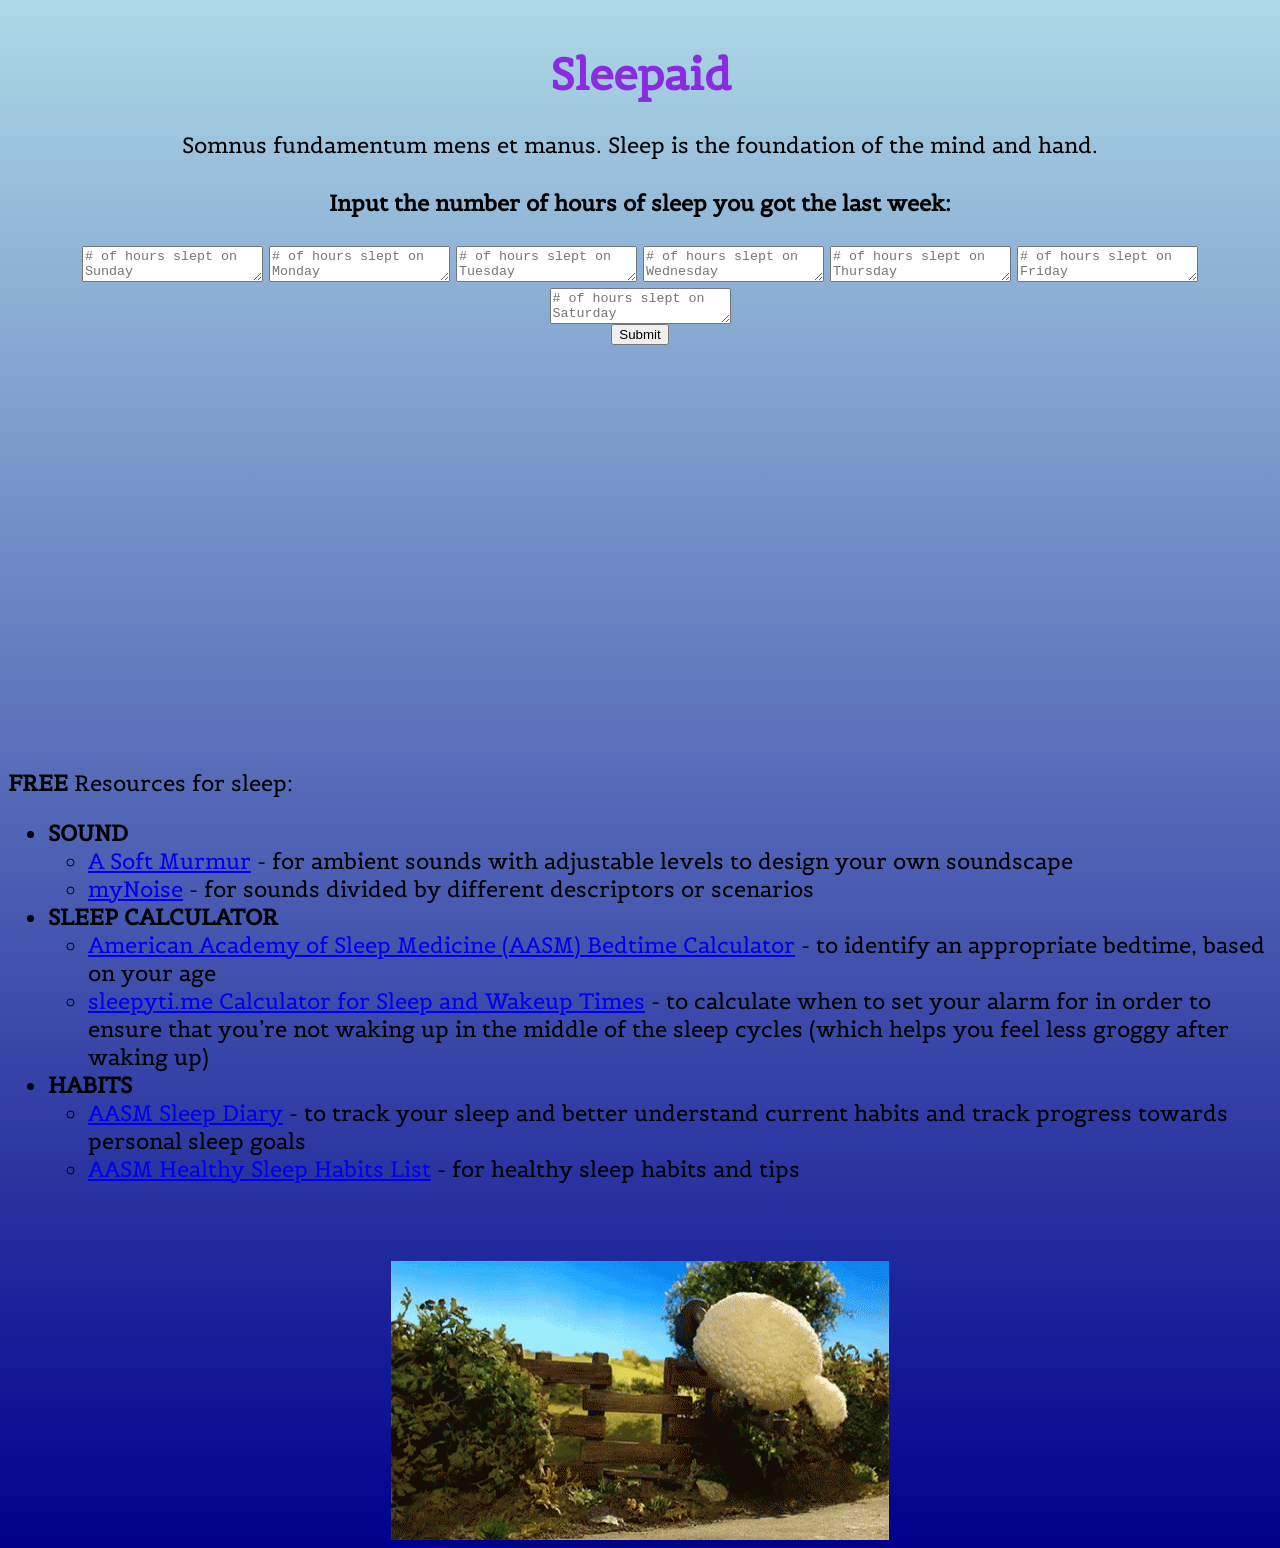
<file: index.html>
<html>
<head>
<title>SleepAid</title>
<link rel="stylesheet" type="text/css" href="sitecss.css">
<link rel="stylesheet" href="https://fonts.googleapis.com/css?family=Belgrano">
<link rel="stylesheet" href="https://cdnjs.cloudflare.com/ajax/libs/font-awesome/4.7.0/css/font-awesome.min.css">
<script src="https://code.jquery.com/jquery-3.5.1.min.js"></script>
<script src="script.js"></script>

</head>
<body>

<center>
<h1>Sleepaid</h1>

<p>Somnus fundamentum mens et manus. Sleep is the foundation of the mind and hand.</p>
  
<h4>Input the number of hours of sleep you got the last week:</h4>
<form>
  <textarea class="form-control" id="sleep-1" placeholder="# of hours slept on Sunday"></textarea>
  <textarea class="form-control" id="sleep-2" placeholder="# of hours slept on Monday"></textarea>
  <textarea class="form-control" id="sleep-3" placeholder="# of hours slept on Tuesday"></textarea>
  <textarea class="form-control" id="sleep-4" placeholder="# of hours slept on Wednesday"></textarea>
  <textarea class="form-control" id="sleep-5" placeholder="# of hours slept on Thursday"></textarea>
  <textarea class="form-control" id="sleep-6" placeholder="# of hours slept on Friday"></textarea>
  <textarea class="form-control" id="sleep-7" placeholder="# of hours slept on Saturday"></textarea><br>
  <button type="button" id="submit-button"> Submit</button>
</form>
</center>

<center>
<iframe src="https://open.spotify.com/embed/playlist/6X7wz4cCUBR6p68mzM7mZ4" width="100%" height="380" frameBorder="0" allowtransparency="true" allow="encrypted-media"></iframe>
</center>
  
<p>
  <b>FREE</b> Resources for sleep:
</p>
<p>
  <ul>
    <li><b>SOUND</b>
        <ul>
          <li><a href="https://asoftmurmur.com/">A Soft Murmur</a> - for ambient sounds with adjustable levels to design your own soundscape</li>
          <li><a href="https://mynoise.net/">myNoise</a> - for sounds divided by different descriptors or scenarios</li>
        </ul>
    </li>
    <li><b>SLEEP CALCULATOR</b>
        <ul>
          <li><a href="https://sleepeducation.org/healthy-sleep/bedtime-calculator/">American Academy of Sleep Medicine (AASM) Bedtime Calculator</a> - to identify an appropriate bedtime, based on your age</li>
          <li><a href="https://sleepyti.me/">sleepyti.me Calculator for Sleep and Wakeup Times</a> - to calculate when to set your alarm for in order to ensure that you’re not waking up in the middle of the sleep cycles (which helps you feel less groggy after waking up)</li>
        </ul>
    </li>
    <li><b>HABITS</b>
      <ul>
        <li><a href="https://sleepeducation.org/resources/sleep-diary/">AASM Sleep Diary</a> - to track your sleep and better understand current habits and track progress towards personal sleep goals</li>
        <li><a href="https://sleepeducation.org/healthy-sleep/healthy-sleep-habits/">AASM Healthy Sleep Habits List</a> - for healthy sleep habits and tips</li>
      </ul>
  </li>
  </ul>

</p>
  
<!-- <a href="https://www.linkedin.com/in/kennethkchoi/" target="_blank" class="fa fa-linkedin"></a> &nbsp; &nbsp;
<a href="https://github.com/kenctrl" target="_blank" class="fa fa-github" style="font-size:22px"></a> &nbsp; &nbsp;
<a href="https://twitter.com/kennethkchoi" target="_blank" class="fa fa-twitter"></a> -->

<br>
<br>
<center>
<img src="/sheep-jumping.gif" alt="sheep-jumping" />
</center>

</body>
</html>
</file>
<file: sitecss.css>
body {
  /*background-color: lightblue;*/
  font-family: 'Belgrano';
  font-size: 22px;
  /*height: 900px;*/
  /*background-color: lightblue;*/
  background-image: linear-gradient(lightblue, darkblue);
}

h1 {
  color: blueviolet;
  padding-top: 1cm;
  position: relative;
  z-index: 100;
}

h2 {
  color: white;
  position: relative;
  z-index: 100;
}

.pic {
  padding-top: 1cm;
  position: relative;
  z-index: 100;
}

.fa {
  padding: 20px;
  font-size: 30px;
  width: 22px;
  text-align: center;
  text-decoration: none;
  border-radius: 50%;
  position: relative;
  z-index: 100;
}

.fa:hover {
  opacity: 0.7;
}
</file>
